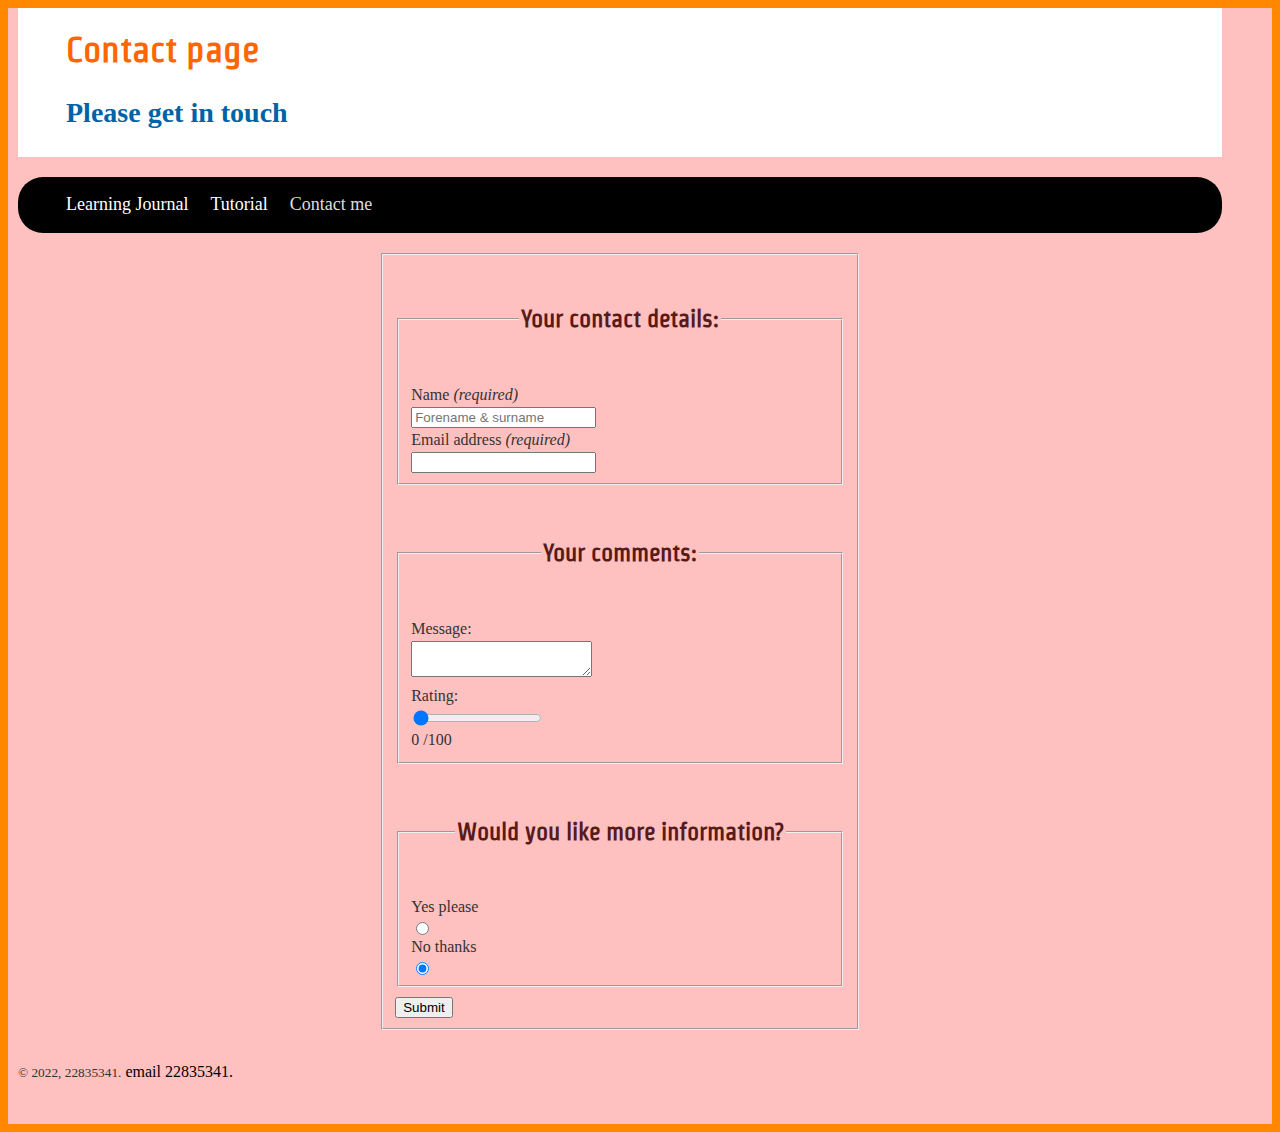
<file: contact.html>
<!doctype html>
<html lang="en"><!--default language of the document content -->


    <head>
		<meta charset="utf-8"><!--character encoding for the document (Unicode) -->
		<title>Learning Journal </title><!--web page title -->
		<link rel = "Normalise" href = "css/Normalise.css" >
		<link rel = "Stylesheet" href = "css/Stylesheet.css" >
		<link href="http://fonts.googleapis.com/css?family=Strait" rel="stylesheet">
		<meta name="viewport" content="width=device-width, initial-scale=1.0">

	</head>

<body>
<!--Markup all web page content inside the 'body' tags -->
	<div id="contact">
	<!--The 'wrapper' contains all the page content-->
	
    <header class="banner"><!--The main heading for the page -->
		<h1>Contact page</h1>
		<h2>Please get in touch</h2>
	</header>
	
    <nav class = "menu"><!--The primary navigation for the page -->
		<ul>
			<li><a href="index.html">Learning Journal</a></li>
			<li><a href="tutorial.html">Tutorial</a></li>
       	 	<li><a href="">Contact me</a></li>
		</ul>
	</nav>
    
    <main><!--The main page content -->

    	<article>
			
			<form id="form1" onsubmit="return false" oninput="level.value =range2.valueAsNumber">
				
					<fieldset>
						<fieldset>
							<legend><h5>Your contact details: </h5></legend>

							<label for="name">Name <em>(required)</em></label>
								<input type="text" id="name" name="name" placeholder="Forename & surname" required>

							<label for="email">Email address <em>(required)</em></label>
								<input type="text"  id="email" required>

						</fieldset>
	
						<p> </p>

						<fieldset>
								<legend><h5>Your comments: </h5></legend>
						
								<label for="message">Message: </label>
								<textarea id="message" ></textarea>

								<label for="range2">Rating: </label>
								<input id="range2" type="range" min="0" max="100" value="0">
								<output for="range" name="level">0</output>
								/100
						</fieldset>

					

						<p> </p>
	
						<fieldset>
							<legend><h5>Would you like more information?</h5></legend>

							<label for="information-yes">Yes please </label>
								<input type="radio" id="information-yes" name="information" value="yes">
						
							<label for="information-no">No thanks </label>
								<input type="radio" id="information-no" name="information" value="no" checked >
						
						</fieldset>

						<p> </p>

						<input type="reset" onclick="alert('Submitted')" value = "Submit" >
	
	
					</fieldset>
				
				<p> </p>
			</form>
        
		</article>
           
    </main><!--Close main page content --> 
         
	<aside>

	</aside>

	<footer><!--Footer content -->
		<small>&copy; 2022, 22835341.</small>
		<a href="mailto:hc920@brighton.ac.uk">email 22835341.</a>
	</footer>

	</div><!--Close 'wrapper' div -->
</body><!--Close 'body' -->
</html><!--Close 'html' -->
</file>
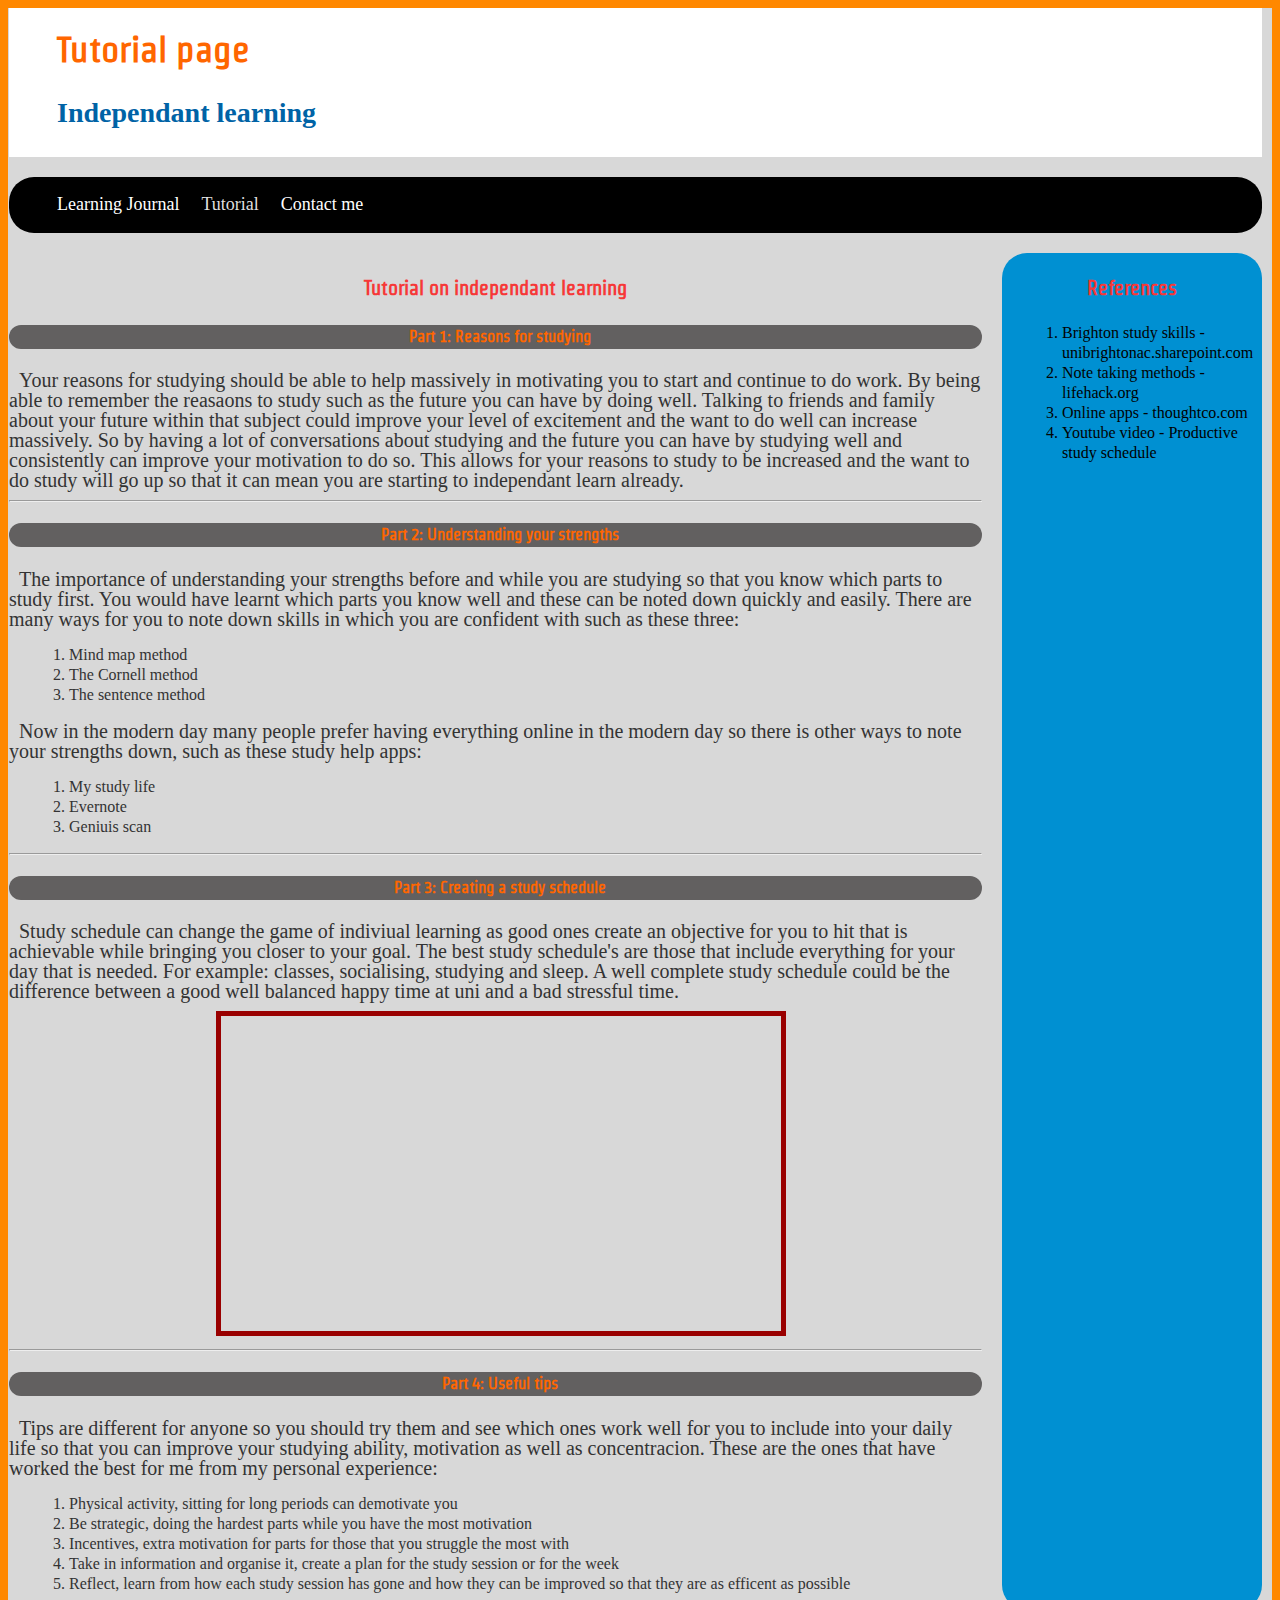
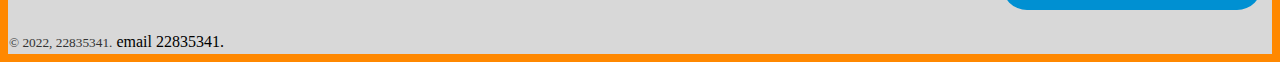
<file: tutorial.html>
<!doctype html>
<html lang="en"><!--default language of the document content -->

    <head>
		<meta charset="utf-8"><!--character encoding for the document (Unicode) -->
		<title>Learning Journal </title><!--web page title -->
		<link rel = "Normalise" href = "css/Normalise.css" >
		<link rel = "Stylesheet" href = "css/Stylesheet.css" >
		<link href="http://fonts.googleapis.com/css?family=Strait" rel="stylesheet">
		<meta name="viewport" content="width=device-width, initial-scale=1.0">
	</head>

<body>
<!--Markup all web page content inside the 'body' tags -->
	<div id="tutorial">
	<!--The 'wrapper' contains all the page content-->
	
    <header class="banner"><!--The main heading for the page -->
		<h1>Tutorial page</h1>
		<h2>Independant learning</h2>
	</header>
	
    <nav class = "menu"><!--The primary navigation for the page -->
		<ul>
			<li><a href="index.html">Learning Journal</a></li>
			<li><a href="">Tutorial</a></li>
        	<li><a href="contact.html">Contact me</a></li>
		</ul>
	</nav>

    
    <main><!--The main page content -->

		<h3>Tutorial on independant learning</h3>
	
    	<article>

			<header  class="post">
				<h4><a id="part1"></a>Part 1: Reasons for studying</h4>
			</header>

			<p>
				Your reasons for studying should be able to help massively in motivating you to start and continue to do work. By being able 
				to remember the reasaons to study such as the future you can have by doing well. Talking to friends and family about your future
				within that subject could improve your level of excitement and the want to do well can increase massively. So by having a lot 
				of conversations about studying and the future you can have by studying well and consistently can improve your motivation to do so. 
				This allows for your reasons to study to be increased and the want to do study will go up so that it can mean you are starting to 
				independant learn already.
			</p>

		</article>

		<hr class="clear">

		<article>
			<header  class="post">
				<h4><a id="part2"></a>Part 2: Understanding your strengths</h4>
			</header>

			<p>
				The importance of understanding your strengths before and while you are studying so that you know which parts to study first.
				You would have learnt which parts you know well and these can be noted down quickly and easily. There are many ways for you to note down 
				skills in which you are confident with such as these three:
			</p>
				
			<ol>
				<li>Mind map method</li>
				<li>The Cornell method</li>
				<li>The sentence method</li>
			</ol>

			<p>
				Now in the modern day many people prefer having everything online in the modern day so there is other ways to note your strengths down,
				such as these study help apps:
			</p>

			<ol>
				<li>My study life</li>
				<li>Evernote</li>
				<li>Geniuis scan</li>
			</ol>

		</article>

		<hr class="clear">

		<article>
			<header  class="post">
				<h4><a id="part3"></a>Part 3: Creating a study schedule</h4>
			</header>

			<p>
				Study schedule can change the game of indiviual learning as good ones create an objective for you to hit that is 
				achievable while bringing you closer to your goal. The best study schedule's are those that include everything for your
				day that is needed. For example: classes, socialising, studying and sleep.
				A well complete study schedule could be the difference between a good well balanced happy time at uni and a bad stressful
				time.
			</p>

			<p style="text-align: center;">
				<iframe width="560" height="315" src="https://www.youtube.com/embed/PV_VhP61ono" 
				title="how to create a PRODUCTIVE STUDY SCHEDULE that AVOIDS BURNOUT *time management tips for students*" 
				allow="accelerometer; autoplay; clipboard-write; encrypted-media; gyroscope; picture-in-picture; web-share" 
				allowfullscreen >
				</iframe>
			</p>


		</article>

		<hr class="clear">

		<article>
			<header  class="post">
				<h4><a id="part4"></a>Part 4: Useful tips</h4>
			</header>

			<p>
				Tips are different for anyone so you should try them and see which ones work well for you to include into your daily life 
				so that you can improve your studying ability, motivation as well as concentracion. These are the ones that have worked the best for me 
				from my personal experience:
			</p>

			<ol>
				<li>Physical activity, sitting for long periods can demotivate you</li>
				<li>Be strategic, doing the hardest parts while you have the most motivation</li>
				<li>Incentives, extra motivation for parts for those that you struggle the most with</li>
				<li>Take in information and organise it, create a plan for the study session or for the week</li>
				<li>Reflect, learn from how each study session has gone and how they can be improved so that they are as efficent as possible</li>
			</ol>

		</article>
           
    </main><!--Close main page content --> 
        
        <aside>
        
        	<h3>References</h3>
            
            	<ol>
                	<li>Brighton study skills - <a href="https://unibrightonac.sharepoint.com/sites/bssh/SitePages/Learning-Independently-with-Confidence.aspx">unibrightonac.sharepoint.com</a></li>
                    <li>Note taking methods - <a href="https://www.lifehack.org/856826/note-taking">lifehack.org</a></li>
					<li>Online apps - <a href="https://www.thoughtco.com/best-study-apps-4164260">thoughtco.com</a></li>
					<li>Youtube video - <a href="https://www.youtube.com/watch?v=PV_VhP61ono&ab_channel=NathanWu">Productive study schedule</a></li>
                </ol>
            
        </aside>    
 
  
	<footer><!--Footer content -->
		<small>&copy; 2022, 22835341.</small>
		<a href="mailto:hc920@brighton.ac.uk">email 22835341.</a>
	</footer>

	</div><!--Close 'wrapper' div -->
</body><!--Close 'body' -->
</html><!--Close 'html' -->
</file>
<file: css/Stylesheet.css>
/*sections------------------------------------------------------------------- */
body {
    background-color: aqua;
    color: #333;
    font-family: Georgia, "Times New Roman", Times, Serif;
    font-size: 100%;
    line-height: 1.5;
}
@media screen and (min-width: 750px) {
    body { 
        background-color: rgb(255, 136, 0);
        color: #333;
        font-family: Georgia, "Times New Roman", Times, Serif;
        font-size: 100%;
        line-height: 1.5;
    }
}
#index {
    display: grid;
    grid-gap: 40px;
    grid-template-areas: 
    "banner"
    "menu"
    "nav"
    "table"
    "main"
    "aside"
    "footer";

    max-width: 1000px;
    margin-right: auto;
    margin-left: auto;
    background-color: white;
    padding-right: 10px;
    padding-left: 10px;
}
#contact {
    display: grid;
    grid-gap: 20px;
    grid-template-areas: 
    "banner"
    "menu"
    "main"
    "footer";

    max-width: 1000px;
    margin-right: auto;
    margin-left: auto;
    background-color: rgb(144, 144, 144);
    padding-right: 10px;
    padding-left: 10px;
}
#tutorial {
    display: grid;
    grid-gap: 20px;
    grid-template-areas: 
    "banner"
    "menu"
    "nav"
    "table"
    "main"
    "aside"
    "footer";

    max-width: 1000px;
    margin-right: auto;
    margin-left: auto;
    background-color: rgb(169, 169, 169);
    padding-right: 10px;
    padding-left: 10px;
}
@media(min-width: 750px){
    #index {
        grid-template-columns: 2fr 4fr;
        grid-template-areas: 
        "banner banner"
        "menu menu"
        "nav table"
        "aside main"
        "footer footer";

        max-width: 1500px;
        margin-right: auto;
        margin-left: auto;
        background-color: white;
        padding-right: 10px;
        padding-left: 10px;
    }
    #contact {
        grid-template-columns: 2fr 4fr;
        grid-template-areas: 
        "banner banner"
        "menu menu"
        "main main"
        "footer footer";

        max-width: 1500px;
        margin-right: auto;
        margin-left: auto;
        background-color: white;
        padding-right: 10px;
        padding-left: 10px;
    }
    #tutorial {
        grid-template-columns: 2fr 4fr;
        grid-template-areas: 
        "banner banner"
        "menu menu"
        "main aside"
        "footer footer";

        max-width: 1500px;
        margin-right: auto;
        margin-left: auto;
        background-color: rgb(169, 169, 169);
        padding-right: 10px;
        padding-left: 10px;
    }

}
@media(min-width: 1000px){
    #index {
        grid-template-columns: 1.5fr 4fr 1.5fr;
        grid-template-areas: 
        "banner banner banner"
        "menu menu menu"
        "nav table aside"
        "nav main aside"
        "footer footer footer";

        max-width: 1500px;
        margin-right: auto;
        margin-left: auto;
        background-color: white;
        padding-right: 10px;
        padding-left: 10px;
    }
    #contact {
        grid-template-columns: 1.5fr 4fr 1.5fr;
        grid-template-areas: 
        "banner banner banner"
        "menu menu menu"
        "main main main"
        "footer footer footer";

        max-width: 1500px;
        margin-right: auto;
        margin-left: auto;
        background-color: rgb(255, 192, 192);
        padding-right: 10px;
        padding-left: 10px;
    }
    #tutorial {
        grid-template-columns: 1.5fr 4fr 1.5fr;
        grid-template-areas: 
        "banner banner banner"
        "menu menu menu"
        "main main aside"
        "footer footer footer";

        max-width: 1500px;
        margin-right: auto;
        margin-left: auto;
        background-color: rgb(216, 216, 216);
        padding-right: 10px;
        padding-left: 1px;
    }
}
main  {
    grid-area: main;
}
article	{
}
aside	{
    grid-area: aside;
    background-color: #0090D2;
    border-radius: 25px;
    color: rgb(3, 3, 3);
}
.references { 
    color: rgb(0, 0, 0);
}
footer {
    grid-area: footer;
}
header {
}
.post	{
    margin-top: 2px;
	margin-bottom: 2px;
    color: whitesmoke;
	background-color: rgb(98, 96, 96);
    border-radius: 25px;
}
nav	{
    grid-area: nav;
    background-color: #0090D2;
    border-radius: 25px;
    color: rgb(0, 0, 0);
}
.banner{
    grid-area: banner;
    background-color: #fff;
}
.menu{
    grid-area: menu;
    background-color: #000;
}
.menu ul {
    margin: 0;
    padding: 0;
    list-style: none;
}
.menu li {
    display: block;
    margin: 0;
    list-style-type: none;
    font-size: 18px;
  }
.menu a {
    display: block;
    padding: .7em 1.25em .7em 1.25em;
    color: #fff;
    text-decoration: none;
    border-bottom: 1px solid gray;
  }
.menu a:link { color: #fff; }
.menu a:visited { color: #DFDFDF; }
.menu a:focus { color: #C00; }
.menu a:hover { color: pink; }
.menu a:active { color: #C00; }

@media (min-width: 750px)
{
 .banner { padding: 0 0 0 3em; }
/* Menu navigation - inline layout for wider screens */	
 .menu { padding: 1em 0 1em 3em; }
 .menu li
 {
  display: inline;
  margin: 0 1em 0 0;
 }
 .menu a
 {
  display: inline;
  padding: 0;
  border-bottom: 0;
 }
}
.cards {
    display: flex;
    flex-wrap: wrap;
}
.card {
    display: flex; 
}
.card-content {
    flex-direction: row;
    width: 100%;
    border: 1px solid #f711ff;
    border-top-left-radius: 10px;
    border-top-right-radius: 10px;
    margin: 1.25em 1.25em 0.3em 0;
    padding: 1em;
    color: rgb(33, 151, 23);
    background-color: rgb(161, 178, 98);
}
  
  /*640 px - tablet portrait orientation - 2 columns*/
@media screen and (min-width: 40em){
    .card { width: 50%; }
}
  /*960 px* - tablet landscape orientation and above - 3 columns*/
@media screen and (min-width: 60em) {
    .card { width: 33.33%; }
}
.media	{
    margin: 0;
    padding: 0;
}
.media li	{
    margin: 0;
    padding: 0;
}
label {
    display: block;
}
input {
    display: block;
}
input[type = "submit"] {
    color: rgb(102, 102, 102);
    background-color: rgb(195, 163, 163);
    font-family: Georgia, "Times New Roman", Times, serif;
    font-size: 1.2em;
    line-height: 1.25;
    text-align: center;
    width: auto;
    border: 1px solid rgb(97, 183, 96);
    border-radius: 3px;
    transition: all .2s ease-in-out;
}

/*test*/

@media screen and (min-width: 40em){

    
    .tutorial article { 
        column-count: 2;
        column-width: 20em;
        column-gap: 1.5em;
        padding: 1em 2em 1em 0;
    }
    
    article h2	{
        color: #900;
        column-span: all; 
    }   
}



/*headings------------------------------------------------------------------- */
h1	{
    font-family: 'Strait', sans-serif;
    color: #F60;
    font-size: 2.25em;
    line-height: 1;
}
h2	{
    font-size: 1.75em;
    color: #0063A6;
}
h3 	{
    text-align: center;
    font-family: 'Strait', sans-serif;
    font-size: 1.25em;
    line-height: 1.5; 
    color: rgb(246, 56, 56);  
}
h4  {
    font-family: 'Strait', sans-serif;
    font-size: 1em;
    line-height: 1.5; 
    color: #F60;
    text-indent: 0.5em;
}
h5{
    text-align: center;
    font-family: 'Strait', sans-serif;
    font-size: 1.5em;
    line-height: 1.5; 
    color: rgb(87, 27, 27);  
}
legend {
    text-align: center;
}
.post h4{
    text-align: center;
}
.post p{
    text-align: center;
}

.video-wrapper {
    max-width: 960px;
    margin: 0 auto;
}
iframe{
    border-width: 2px;
    border-style: inset;
    border-color: initial;
    border-image: initial;
    overflow: clip !important;
    border: 5px solid #900;
}
.video-container {
    position: relative;
    padding-bottom: 56.25%; /*16:9 */
    height: 0; 
}
.video-container iframe {
    position: absolute;
    top: 0; left: 0; right: 0; bottom: 0;
    width: 100%;
    height: 100%;
}
/*grouping------------------------------------------------------------------- */
/*<p class="dropcap"> */
p.dropcap:first-letter	{
    float: left;
    font-family: Georgia, "Times New Roman", Times, serif;
    color:#F00;
    font-size: 3em;
    line-height: 0.4;
    margin: 8px 5px 0 0;
}
p	{
    text-indent: 0.5em;
    font-size:1.25rem;
    line-height: 1;
    margin: 10px 0 10px 0;
}
blockquote	{
}
caption {
    color: #F14A29;
    margin-bottom: 5px;
    font-weight: bold;
    text-transform: uppercase;
}
@media (max-width: 35em) {
    table {
     display:none;
    }
}
table   {
    text-align: center;
    grid-area: table;
    border: 1px solid black;
    border-collapse: collapse;
    border: 1px solid rgb(115, 112, 112);
}
.center{
    margin-left: auto;
    margin-right: auto;
}
tbody{
    display: table-row-group;
    vertical-align: middle;
    border-color: inherit;
}
tbody tr:nth-child(odd) {
    background-color: rgb(206, 206, 206);
}
td{
    border: 1px solid #666;
    padding: 2px;
}
td:empty{

}
div.table{
    display: block;
    margin-left: auto;
    margin-right: auto;
    width: 100%;
} 

@media (min-width: 750px) {
    form {
        margin-left: 15%;
        margin-right: 15%;
    }
}

@media (min-width: 1000px) {
    form {
        margin-left: 30%;
        margin-right: 30%;
    }
}

/*lists---------------------------------------------------------------------- */
ul	{
}
li	{
    margin-left: 20px;
    line-height: 20px;
}
ol	{

    list-style-type: decimal;
}
dl	{
    line-height: 20px;
}
dt	{
    font-weight: bolder;
}
dd	{
    text-indent: 10px;
}
/*text------------------------------------------------------------------------ */
em	{
}
strong	{
}
small	{
}
cite	{
}
time	{
}
/*image----------------------------------------------------------------------- */
figure	{
}
figcaption	{
}
img	{
    max-width: 75%;
    display: block;
    margin-left: auto;
    margin-right: auto;
    height: auto;
    border: 5px solid rgb(0, 0, 0);
}
.fltlt {
    float: left;
    margin-right: 8px;
}    
.clear {
    clear: both;
}
/*anchors--------------------------------------------------------------------- */
a:link	{
    color: rgb(0, 0, 0);
    text-decoration: none;
}
a:visited {
    color: rgb(0, 0, 0);
}
a:hover {
    color: #fcf82c;
    text-decoration: none;
}
a:active {
    color: rgb(0, 0, 0);
}
</file>
<file: css/Normalise.css>
/*! normalize.css v8.0.1 | MIT License | github.com/necolas/normalize.css */

/* Document
   ========================================================================== */

/**
 * 1. Correct the line height in all browsers.
 * 2. Prevent adjustments of font size after orientation changes in iOS.
 */

 html {
  line-height: 1.15; /* 1 */
  -webkit-text-size-adjust: 100%; /* 2 */
}

/* Sections
   ========================================================================== */

/**
 * Remove the margin in all browsers.
 */

body {
  margin: 0;
}

/**
 * Render the `main` element consistently in IE.
 */

main {
  display: block;
}

/**
 * Correct the font size and margin on `h1` elements within `section` and
 * `article` contexts in Chrome, Firefox, and Safari.
 */

h1 {
  font-size: 2em;
  margin: 0.67em 0;
}

/* Grouping content
   ========================================================================== */

/**
 * 1. Add the correct box sizing in Firefox.
 * 2. Show the overflow in Edge and IE.
 */

hr {
  box-sizing: content-box; /* 1 */
  height: 0; /* 1 */
  overflow: visible; /* 2 */
}

/**
 * 1. Correct the inheritance and scaling of font size in all browsers.
 * 2. Correct the odd `em` font sizing in all browsers.
 */

pre {
  font-family: monospace, monospace; /* 1 */
  font-size: 1em; /* 2 */
}

/* Text-level semantics
   ========================================================================== */

/**
 * Remove the gray background on active links in IE 10.
 */

a {
  background-color: transparent;
}

/**
 * 1. Remove the bottom border in Chrome 57-
 * 2. Add the correct text decoration in Chrome, Edge, IE, Opera, and Safari.
 */

abbr[title] {
  border-bottom: none; /* 1 */
  text-decoration: underline; /* 2 */
  text-decoration: underline dotted; /* 2 */
}

/**
 * Add the correct font weight in Chrome, Edge, and Safari.
 */

b,
strong {
  font-weight: bolder;
}

/**
 * 1. Correct the inheritance and scaling of font size in all browsers.
 * 2. Correct the odd `em` font sizing in all browsers.
 */

code,
kbd,
samp {
  font-family: monospace, monospace; /* 1 */
  font-size: 1em; /* 2 */
}

/**
 * Add the correct font size in all browsers.
 */

small {
  font-size: 80%;
}

/**
 * Prevent `sub` and `sup` elements from affecting the line height in
 * all browsers.
 */

sub,
sup {
  font-size: 75%;
  line-height: 0;
  position: relative;
  vertical-align: baseline;
}

sub {
  bottom: -0.25em;
}

sup {
  top: -0.5em;
}

/* Embedded content
   ========================================================================== */

/**
 * Remove the border on images inside links in IE 10.
 */

img {
  border-style: none;
}

/* Forms
   ========================================================================== */

/**
 * 1. Change the font styles in all browsers.
 * 2. Remove the margin in Firefox and Safari.
 */

button,
input,
optgroup,
select,
textarea {
  font-family: inherit; /* 1 */
  font-size: 100%; /* 1 */
  line-height: 1.15; /* 1 */
  margin: 0; /* 2 */
}

/**
 * Show the overflow in IE.
 * 1. Show the overflow in Edge.
 */

button,
input { /* 1 */
  overflow: visible;
}

/**
 * Remove the inheritance of text transform in Edge, Firefox, and IE.
 * 1. Remove the inheritance of text transform in Firefox.
 */

button,
select { /* 1 */
  text-transform: none;
}

/**
 * Correct the inability to style clickable types in iOS and Safari.
 */

button,
[type="button"],
[type="reset"],
[type="submit"] {
  -webkit-appearance: button;
}

/**
 * Remove the inner border and padding in Firefox.
 */

button::-moz-focus-inner,
[type="button"]::-moz-focus-inner,
[type="reset"]::-moz-focus-inner,
[type="submit"]::-moz-focus-inner {
  border-style: none;
  padding: 0;
}

/**
 * Restore the focus styles unset by the previous rule.
 */

button:-moz-focusring,
[type="button"]:-moz-focusring,
[type="reset"]:-moz-focusring,
[type="submit"]:-moz-focusring {
  outline: 1px dotted ButtonText;
}

/**
 * Correct the padding in Firefox.
 */

fieldset {
  padding: 0.35em 0.75em 0.625em;
}

/**
 * 1. Correct the text wrapping in Edge and IE.
 * 2. Correct the color inheritance from `fieldset` elements in IE.
 * 3. Remove the padding so developers are not caught out when they zero out
 *    `fieldset` elements in all browsers.
 */

legend {
  box-sizing: border-box; /* 1 */
  color: inherit; /* 2 */
  display: table; /* 1 */
  max-width: 100%; /* 1 */
  padding: 0; /* 3 */
  white-space: normal; /* 1 */
}

/**
 * Add the correct vertical alignment in Chrome, Firefox, and Opera.
 */

progress {
  vertical-align: baseline;
}

/**
 * Remove the default vertical scrollbar in IE 10+.
 */

textarea {
  overflow: auto;
}

/**
 * 1. Add the correct box sizing in IE 10.
 * 2. Remove the padding in IE 10.
 */

[type="checkbox"],
[type="radio"] {
  box-sizing: border-box; /* 1 */
  padding: 0; /* 2 */
}

/**
 * Correct the cursor style of increment and decrement buttons in Chrome.
 */

[type="number"]::-webkit-inner-spin-button,
[type="number"]::-webkit-outer-spin-button {
  height: auto;
}

/**
 * 1. Correct the odd appearance in Chrome and Safari.
 * 2. Correct the outline style in Safari.
 */

[type="search"] {
  -webkit-appearance: textfield; /* 1 */
  outline-offset: -2px; /* 2 */
}

/**
 * Remove the inner padding in Chrome and Safari on macOS.
 */

[type="search"]::-webkit-search-decoration {
  -webkit-appearance: none;
}

/**
 * 1. Correct the inability to style clickable types in iOS and Safari.
 * 2. Change font properties to `inherit` in Safari.
 */

::-webkit-file-upload-button {
  -webkit-appearance: button; /* 1 */
  font: inherit; /* 2 */
}

/* Interactive
   ========================================================================== */

/*
 * Add the correct display in Edge, IE 10+, and Firefox.
 */

details {
  display: block;
}

/*
 * Add the correct display in all browsers.
 */

summary {
  display: list-item;
}

/* Misc
   ========================================================================== */

/**
 * Add the correct display in IE 10+.
 */

template {
  display: none;
}

/**
 * Add the correct display in IE 10.
 */

[hidden] {
  display: none;
}
</file>
